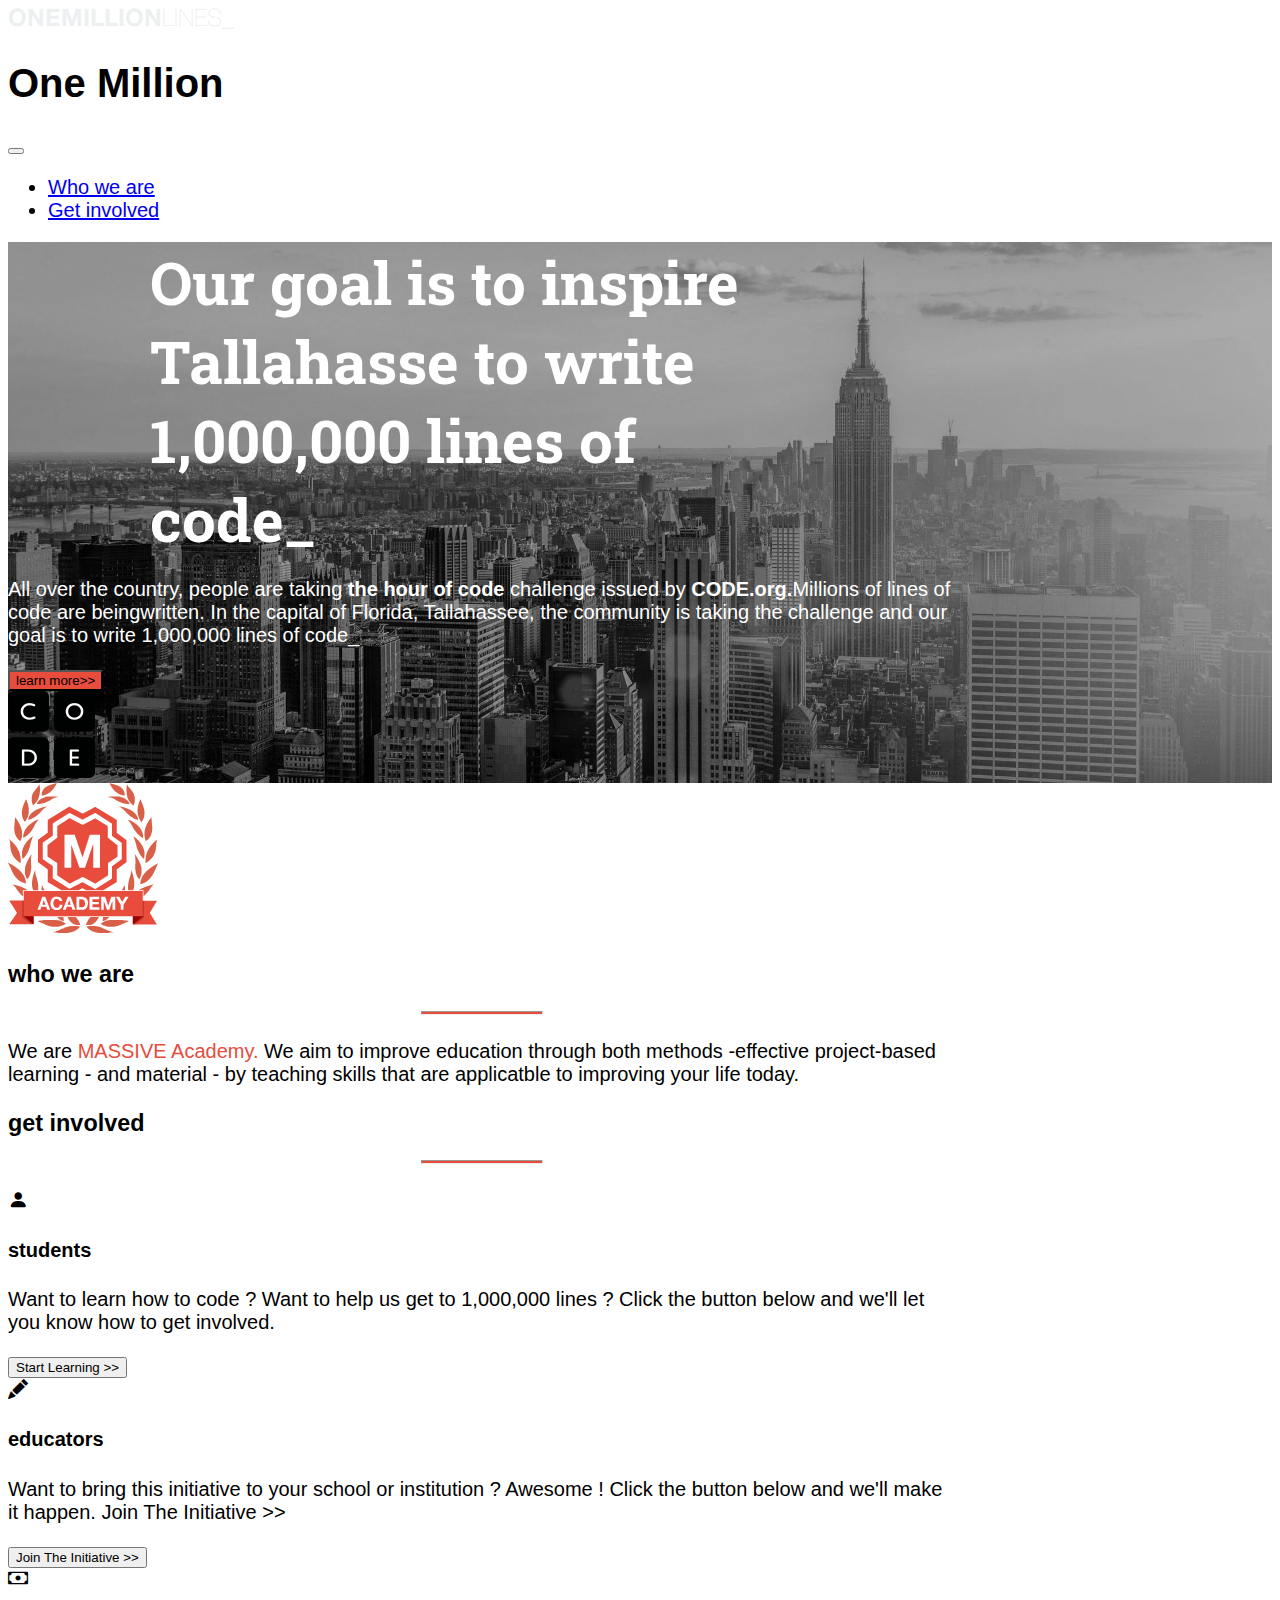
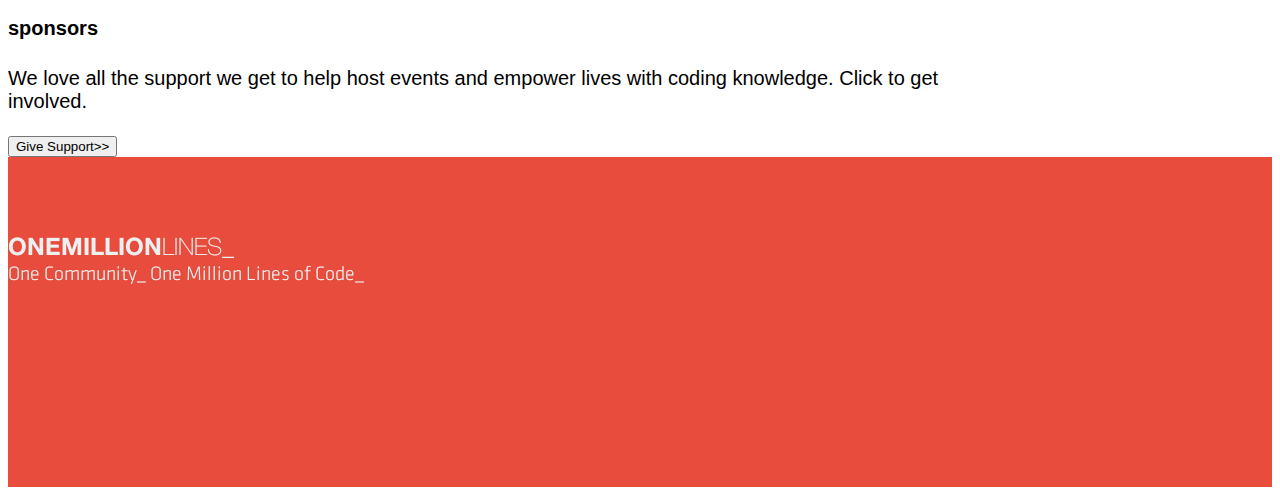
<file: index.html>
<!doctype html>
<html lang="en">

<head>
    <meta charset="utf-8">
    <meta name="viewport" content="width=device-width, initial-scale=1">
    <title>One Million - Accueil </title>
    <link href="https://cdn.jsdelivr.net/npm/bootstrap@5.3.2/dist/css/bootstrap.min.css" rel="stylesheet"
        integrity="sha384-T3c6CoIi6uLrA9TneNEoa7RxnatzjcDSCmG1MXxSR1GAsXEV/Dwwykc2MPK8M2HN" crossorigin="anonymous">
        <!-- lien icone bootstaps -->
    <link rel="stylesheet" href="https://cdn.jsdelivr.net/npm/bootstrap-icons@1.11.1/font/bootstrap-icons.css">
    <!-- lien css -->
    <link rel="stylesheet" href="assets/css/style.css">
</head>

<body>
    <header>

        <nav class="navbar navbar-expand-md navbar-dark bg-dark">
            <div class="container">
                <!-- class navbar-brand c'est  la marque  -->
                <a class="navbar-brand" href="index.html"> <img src="assets/images/top-logo.png"
                        alt="Logo One Million"></a>
                <h1 class="d-none">One Million</h1>
                
                <button class="navbar-toggler" type="button" data-bs-toggle="collapse" data-bs-target="#navbarNav"
                    aria-controls="navbarNav" aria-expanded="false" aria-label="Toggle navigation">
                    <span class="navbar-toggler-icon"></span>
                </button>
                <div class="collapse navbar-collapse" id="navbarNav">
                    <ul class="navbar-nav ms-auto">
                        <li class="nav-item">
                            <a class="nav-link" href="whoweare.html">Who we are</a>
                        </li>
                        <li class="nav-item">
                            <a class="nav-link" href="contact.html">Get involved</a>
                        </li>
                    </ul>
                </div>
            </div>
        </nav><!-- fin de la nav -->


        <div id="en-tete">
            <section class="container text-center">
                <h2 class="py-5"> Our goal is to inspire Tallahasse to write 1,000,000 lines of code_</h2>
                <p class="py-5">All over the country, people are taking <strong class="text-uppercase">the hour of code
                    </strong>challenge issued by <strong>CODE.org.</strong>Millions of lines of code are beingwritten.
                    In the capital of Florida, Tallahassee, the community is taking the challenge and our goal is to
                    write 1,000,000 lines of code_ </p>
                <button class="btn btn-red btn-lg">learn more>> </button> <br>
                <img src="assets/images/code.png" alt="one Million : code en image" class="img-fluid my-4">

            </section>

        </div> <!-- fin de l'en tete  -->

    </header><!--  fin de header -->

    <!-- main -->
    <main>

        <section class="row my-5 p-4">
            <div class="container text-center">

                <img src="assets/images/academy-brand-med.png" alt="logo academy " class="img-fluid my-4 ">
                <h3 class="p-2 text-uppercase"> who we are</h3>
                <hr>
                <p>We are <span>MASSIVE Academy.</span>  We aim to improve education through both methods -effective project-based
                    learning - and material - by teaching skills that are applicatble to improving your life today.</p>
            </div>

        </section>

    </main>
    <section class="p-5 bg-light text-center">
        <div class="container">

            <h3 class="text-uppercase py-2 ">get involved</h3>
            <hr>
            <!-- début rangée -->
            <div class="row"> <!-- début rangée -->
                <div class="col-12 col-md-4 mx-auto p-4">
                    <div class="icone">
                        <i class="bi bi-person-fill"></i>
                    </div>
                    <h4 class="text-uppercase"> students</h4>
                    <p>Want to learn how to code ? Want to help us get to 1,000,000 lines ? Click the button below and
                        we'll let you know how to get involved.

                    </p>
                    <button class="btn btn-outline-secondary"> Start Learning >></button>

                </div>
                <div class="col-12 col-md-4 mx-auto p-4">
                    <div class="icone">
                        <i class="bi bi-pencil-fill"></i>
                    </div>
                    <h4 class="text-uppercase">educators</h4>
                    <p>Want to bring this initiative to your school or institution ? Awesome ! Click the button below
                        and we'll make it happen.
                        Join The Initiative >>
                    </p>
                    <button class="btn btn-outline-secondary"> Join The Initiative >></button>

                </div>
                <div class="col-12 col-md-4 mx-auto p-4">
                    <div class="icone">
                        <i class="bi bi-cash"></i>
                    </div>
                    <h4 class="text-uppercase">sponsors</h4>
                    <p>We love all the support we get to help host events and empower lives with coding knowledge. Click
                        to get involved.

                    </p>
                    <button class="btn btn-outline-secondary"> Give Support>></button>

                </div>

            </div><!-- fin rangée -->

        </div><!-- fin container -->

    </section><!-- fin du main -->
    <footer>
        <div class="container">
            <img src="assets/images/one-million-bottom-brand.png" alt="one million footer logo">

        </div><!-- fin footer -->
    </footer>




    <script src="https://cdn.jsdelivr.net/npm/bootstrap@5.3.2/dist/js/bootstrap.bundle.min.js"
        integrity="sha384-C6RzsynM9kWDrMNeT87bh95OGNyZPhcTNXj1NW7RuBCsyN/o0jlpcV8Qyq46cDfL"
        crossorigin="anonymous"></script>
</body>

</html>
</file>
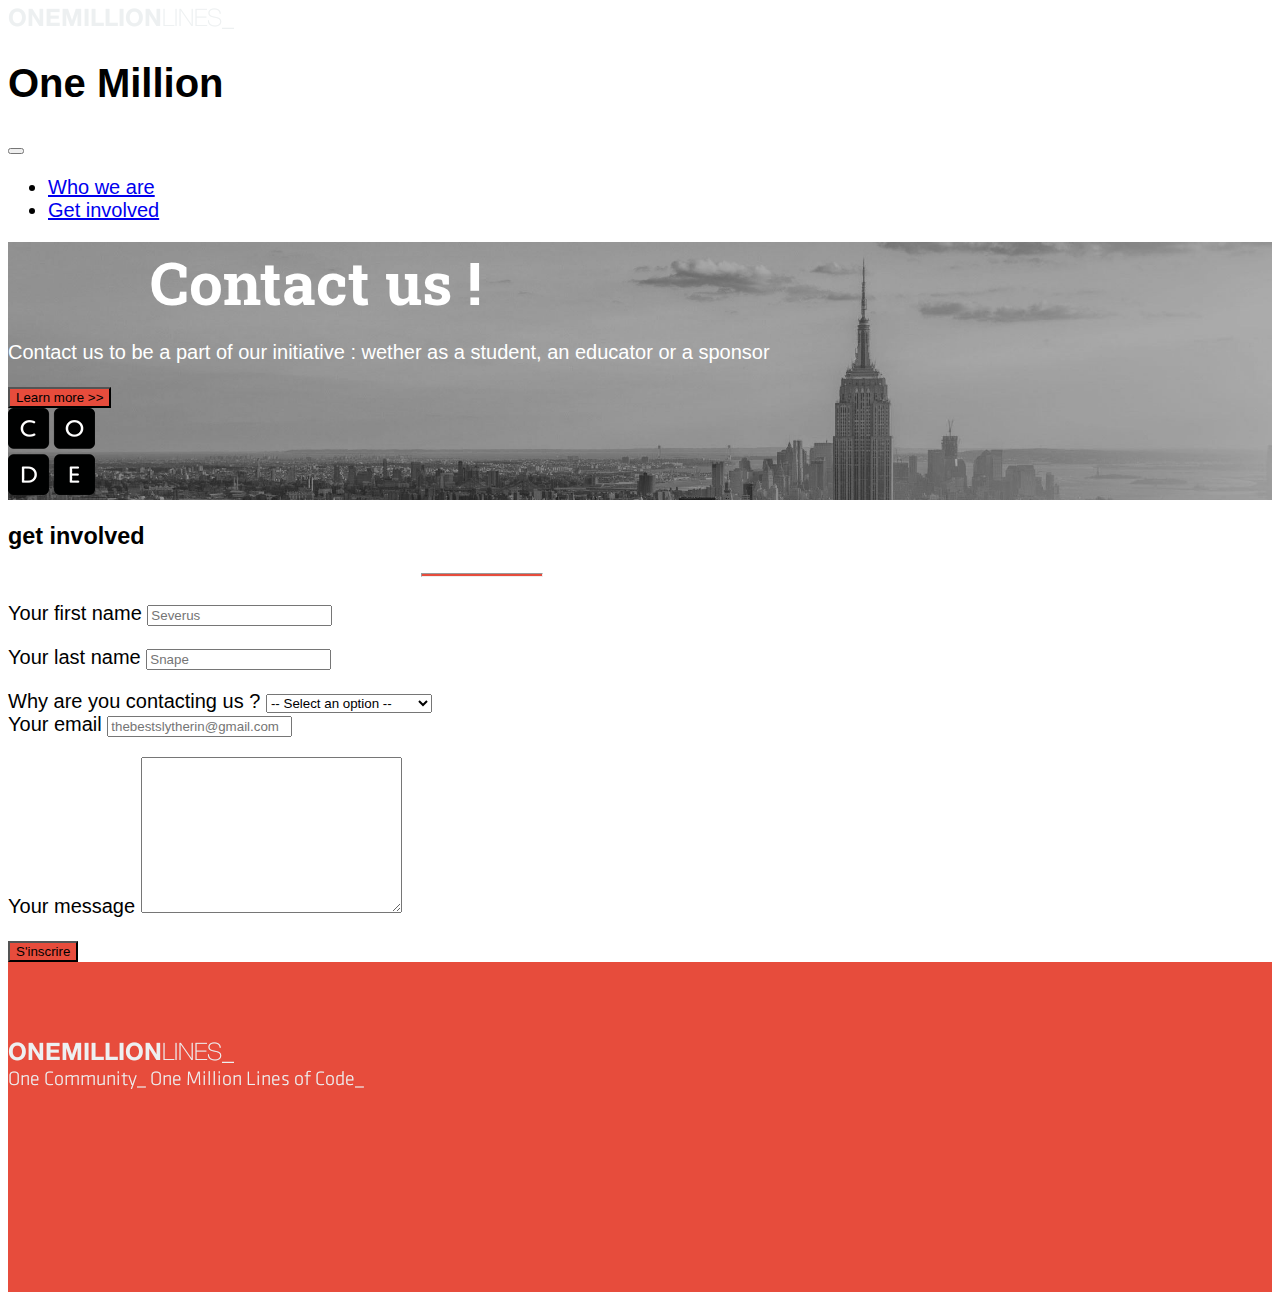
<file: contact.html>
<!doctype html>
<html lang="en">

<head>
    <meta charset="utf-8">
    <meta name="viewport" content="width=device-width, initial-scale=1">

    <title>One Million - Contact</title>

    <link href="https://cdn.jsdelivr.net/npm/bootstrap@5.3.2/dist/css/bootstrap.min.css" rel="stylesheet"
        integrity="sha384-T3c6CoIi6uLrA9TneNEoa7RxnatzjcDSCmG1MXxSR1GAsXEV/Dwwykc2MPK8M2HN" crossorigin="anonymous">

    <link rel="stylesheet" href="https://cdn.jsdelivr.net/npm/bootstrap-icons@1.11.1/font/bootstrap-icons.css">

    <link rel="stylesheet" href="assets/css/style.css">
</head>

<body>
    <header>
        <nav class="navbar navbar-expand-md navbar-dark bg-dark">
            <div class="container">
                <a class="navbar-brand" href="index.html"><img src="assets/images/top-logo.png"
                        alt="Logo One Million"></a>
                <h1 class="d-none">One Million</h1>
                <button class="navbar-toggler" type="button" data-bs-toggle="collapse" data-bs-target="#navbarNav"
                    aria-controls="navbarNav" aria-expanded="false" aria-label="Toggle navigation">
                    <span class="navbar-toggler-icon"></span>
                </button>
                <div class="collapse navbar-collapse" id="navbarNav">
                    <ul class="navbar-nav ms-auto">
                        <li class="nav-item">
                            <a class="nav-link" href="whoweare.html">Who we are</a>
                        </li>
                        <li class="nav-item">
                            <a class="nav-link active" href="contact.html">Get involved</a>
                        </li>
                    </ul>
                </div>
            </div>
        </nav><!-- fin de la nav -->
        <div id="en-tete">
            <section class="container text-center">
                <h2 class="py-5">Contact us !</h2>
                <p class="py-5">Contact us to be a part of our initiative : wether as a student, an educator or a sponsor</p>
                <button class="btn btn-red btn-lg">Learn more >></button>
                <br>
                <img src="assets/images/code.png" alt="One Million : code en image" class="img-fluid my-4">
            </section>
        </div><!-- fin de l'en-tête -->
    </header><!-- fin du header -->

    <!-- MAIN -->
    <main>
        <section class="p-5 bg-light text-center">
            <div class="container">
                <h3 class="p-2 text-uppercase">get involved</h3>
                <hr>
                <div class="row">
                    <div class="col-12 col-md-8 mx-auto">
                        <form action="#" method="POST" name="inscription">

                            <div class="mb-3">
                                <label for="prenom">Your first name</label>
                                <input type="text" name="prenom" id="prenom" class="form-control" placeholder="Severus">
                                <p id="p1"></p>
                            </div>

                            <div class="mb-3">
                                <label for="nom">Your last name</label>
                                <input type="text" name="nom" id="nom" class="form-control" placeholder="Snape">
                                <p id="p2"></p>
                            </div>

                            <div class="mb-3">
                                <label for="raison">Why are you contacting us ?</label>
                                <select name="raison" id="raison" class="form-select">
                                    <option disabled selected>-- Select an option --</option>
                                    <option value="educator">I want to be an educator </option>
                                    <option value="sponsor">I want to be a sponsor</option>
                                    <option value="student">I want to be a student</option>
                                </select>
                            </div>

                            <div class="mb-3">
                                <label for="email">Your email</label>
                                <input type="text" name="email" id="email" class="form-control" placeholder="thebestslytherin@gmail.com">
                                <p id="p3"></p>
                            </div>

                            <div class="mb-3">
                                <label for="message">Your message</label>
                                <textarea name="message" id="message" cols="30" rows="10" class="form-control"></textarea>
                                <p id="p4"></p>
                            </div>

                            <input type="submit" value="S'inscrire" class="btn btn-red" id="submit">

                        </form>
                    </div>
                </div>
            </div>
        </section>
    </main><!-- fin du main -->

    <footer>
        <div class="container">
            <img src="assets/images/one-million-bottom-brand.png" alt="One Million Footer logo" class="mt-5 pt-5 pb-3">
        </div>
    </footer><!-- fin footer -->

    <script src="https://cdn.jsdelivr.net/npm/bootstrap@5.3.2/dist/js/bootstrap.bundle.min.js"
        integrity="sha384-C6RzsynM9kWDrMNeT87bh95OGNyZPhcTNXj1NW7RuBCsyN/o0jlpcV8Qyq46cDfL"
        crossorigin="anonymous"></script>

    <script src="assets/js/script.js"></script>
</body>

</html>
</file>
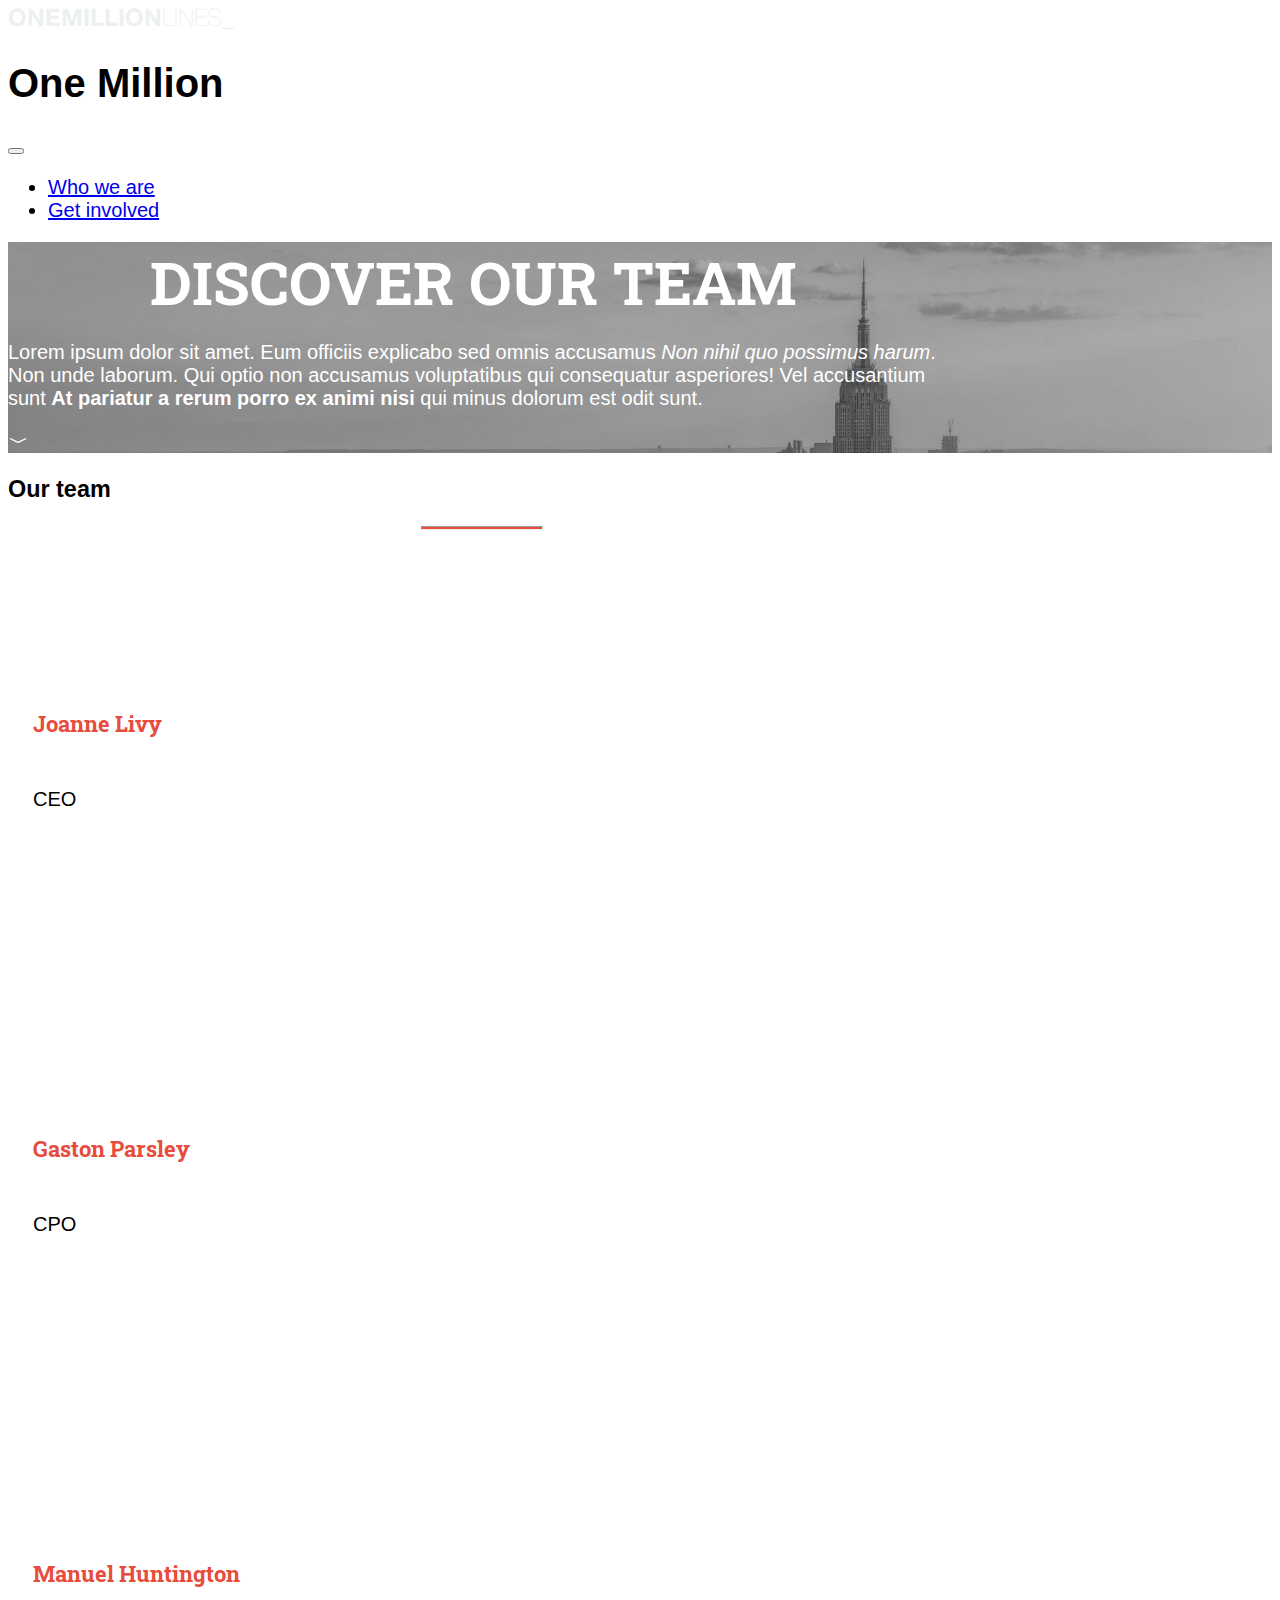
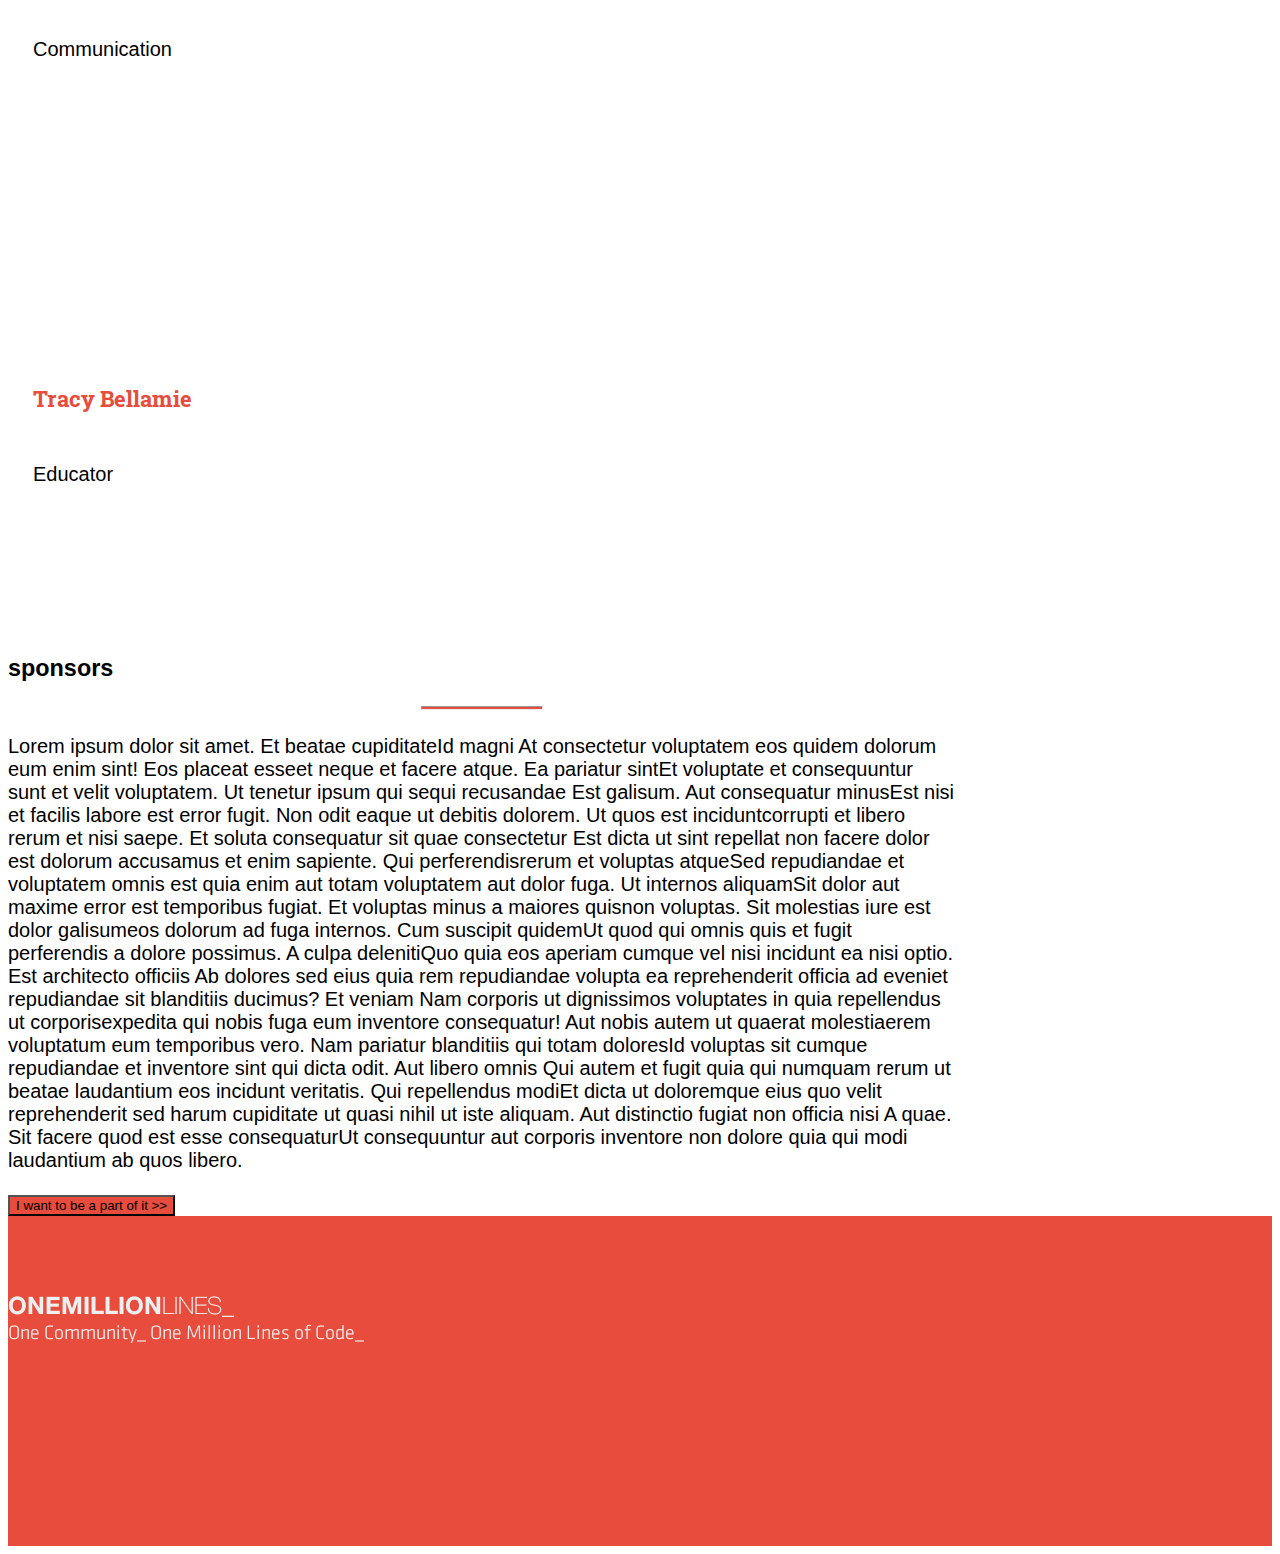
<file: whoweare.html>
<!doctype html>
<html lang="en">

<head>
    <meta charset="utf-8">
    <meta name="viewport" content="width=device-width, initial-scale=1">

    <title>One Million - Who we are</title>

    <link href="https://cdn.jsdelivr.net/npm/bootstrap@5.3.2/dist/css/bootstrap.min.css" rel="stylesheet"
        integrity="sha384-T3c6CoIi6uLrA9TneNEoa7RxnatzjcDSCmG1MXxSR1GAsXEV/Dwwykc2MPK8M2HN" crossorigin="anonymous">

    <link rel="stylesheet" href="https://cdn.jsdelivr.net/npm/bootstrap-icons@1.11.1/font/bootstrap-icons.css">

    <link rel="stylesheet" href="assets/css/style.css">
</head>

<body>
    <header>
        <nav class="navbar navbar-expand-md navbar-dark bg-dark">
            <div class="container">
                <a class="navbar-brand" href="index.html"><img src="assets/images/top-logo.png"
                        alt="Logo One Million"></a>
                <h1 class="d-none">One Million</h1>
                <button class="navbar-toggler" type="button" data-bs-toggle="collapse" data-bs-target="#navbarNav"
                    aria-controls="navbarNav" aria-expanded="false" aria-label="Toggle navigation">
                    <span class="navbar-toggler-icon"></span>
                </button>
                <div class="collapse navbar-collapse" id="navbarNav">
                    <ul class="navbar-nav ms-auto">
                        <li class="nav-item">
                            <a class="nav-link active" href="whoweare.html">Who we are</a>
                        </li>
                        <li class="nav-item">
                            <a class="nav-link" href="contact.html">Get involved</a>
                        </li>
                    </ul>
                </div>
            </div>
        </nav><!-- fin de la nav -->
        <div id="en-tete">
            <section class="container text-center">
                <h2 class="py-5">DISCOVER OUR TEAM</h2>
                <p class="py-5">Lorem ipsum dolor sit amet. Eum officiis explicabo sed omnis accusamus <em>Non nihil quo possimus harum</em>. Non unde laborum. Qui optio non accusamus voluptatibus qui consequatur asperiores! Vel accusantium sunt <strong>At pariatur a rerum porro ex animi nisi</strong> qui minus dolorum est odit sunt. </p>
                <p class="py-5"><i class="bi bi-chevron-compact-down fs-1 text-danger"></i></p>
            </section>
        </div><!-- fin de l'en-tête -->
    </header><!-- fin du header -->

    <!-- MAIN -->
    <main>
        <section class="p-5 bg-light">
            <div class="container text-center">
                <h3 class="p-2 text-uppercase">Our team</h3>
                <hr>
                <div class="row mb-5">
                    <div class="col-12 col-md-3 mx-auto m-2 team" id="team1">
                        <div class="infos">
                            <h4>Joanne Livy</h4>
                            <p>CEO</p>
                        </div>
                    </div>
                    <div class="col-12 col-md-3 mx-auto m-2 team" id="team2">
                        <div class="infos">
                            <h4>Gaston Parsley</h4>
                            <p>CPO</p>
                        </div>
                    </div>
                    <div class="col-12 col-md-3 mx-auto m-2 team" id="team3">
                        <div class="infos">
                            <h4>Manuel Huntington</h4>
                            <p>Communication</p>
                        </div>
                    </div>
                    <div class="col-12 col-md-3 mx-auto m-2 team" id="team4">
                        <div class="infos">
                            <h4>Tracy Bellamie</h4>
                            <p>Educator</p>
                        </div>
                    </div>
                </div>
            </div>
        </section>

        <section class="p-5 bg-light text-center">
            <div class="container">
                <h3 class="text-uppercase py-2">sponsors</h3>
                <hr>
                <p>Lorem ipsum dolor sit amet. Et beatae cupiditateId magni At consectetur voluptatem eos quidem dolorum  eum enim sint! Eos placeat esseet neque et facere atque. Ea pariatur sintEt voluptate et consequuntur sunt et velit voluptatem. Ut tenetur ipsum qui sequi recusandae Est galisum. Aut consequatur minusEst nisi et facilis labore est error fugit. Non odit eaque ut debitis dolorem. Ut quos est inciduntcorrupti et libero rerum et nisi saepe. Et soluta consequatur sit quae consectetur Est dicta ut sint repellat non facere dolor est dolorum accusamus et enim sapiente. Qui perferendisrerum et voluptas atqueSed repudiandae et voluptatem omnis est quia enim aut totam voluptatem aut dolor fuga. Ut internos aliquamSit dolor aut maxime error est temporibus fugiat.
                    Et voluptas minus a maiores quisnon voluptas. Sit molestias iure est dolor galisumeos dolorum ad fuga internos. Cum suscipit quidemUt quod qui omnis quis et fugit perferendis a dolore possimus. A culpa delenitiQuo quia eos aperiam cumque vel nisi incidunt ea nisi optio. Est architecto officiis Ab dolores sed eius quia rem repudiandae volupta ea reprehenderit officia ad eveniet repudiandae sit blanditiis ducimus? Et veniam Nam corporis ut dignissimos voluptates in quia repellendus ut corporisexpedita qui nobis fuga eum inventore consequatur! Aut nobis autem ut quaerat molestiaerem voluptatum eum temporibus vero.
                    Nam pariatur blanditiis qui totam doloresId voluptas sit cumque repudiandae et inventore sint qui dicta odit. Aut libero omnis Qui autem et fugit quia qui numquam rerum ut beatae laudantium eos incidunt veritatis. Qui repellendus modiEt dicta ut doloremque eius quo velit reprehenderit sed harum cupiditate ut quasi nihil ut iste aliquam. Aut distinctio fugiat non officia nisi A quae. Sit facere quod est esse consequaturUt consequuntur aut corporis inventore non dolore quia qui modi laudantium ab quos libero. </p>
                    <button class="btn btn-red btn-lg">I want to be a part of it >></button>
            </div><!-- fin container -->
        </section><!-- fin de la rangée -->
    </main><!-- fin du main -->

    <footer>
        <div class="container">
            <img src="assets/images/one-million-bottom-brand.png" alt="One Million Footer logo" class="mt-5 pt-5 pb-3">
        </div>
    </footer><!-- fin footer -->

    <script src="https://cdn.jsdelivr.net/npm/bootstrap@5.3.2/dist/js/bootstrap.bundle.min.js"
        integrity="sha384-C6RzsynM9kWDrMNeT87bh95OGNyZPhcTNXj1NW7RuBCsyN/o0jlpcV8Qyq46cDfL"
        crossorigin="anonymous"></script>
        <!-- lien vers js -->
        <script src="assets/js/script.js"></script>
</body>

</html>
</file>
<file: assets/css/style.css>
/* importation de la typo */
  @import url('https://fonts.googleapis.com/css2?family=Roboto+Slab:wght@500&display=swap');

/*  le style général */


body{
    font-family: Arial, Helvetica, sans-serif;
    font-size: 20px;
}
.container{
    width: 75%;

}
#en-tete{
    background-image: url(../images/hero-image.jpg);
    background-size: cover;
    background-position:top;
    color: #fff;
}
#en-tete h2{
    font-size: 3em;
    font-family: 'Roboto Slab', serif;
    width: 70%;
    margin: auto;

}
.btn-red{
    background-color: #e74c3c;
}
.btn-red:hover{
    background-color: #b83e30 !important;
    color:#fff !important;
}
/* main */
main h4{
    color: #e74c3c;
    font-family:'Roboto Slab', serif ;
    margin: 20 px 0 10px 0;
    font-weight: 700;
    font-size: 22px;

}
hr{
    margin: auto;
    width: 120px;
    margin-bottom: 25px;
    color: #e74c3c;
    background-color: #e74c3c;
    height: 2px;
}
main span{
    color: #e74c3c;
}
main .icone{
    width: 90px;
    background-color: rgb( 71,71,71);
    color: #fff;
    padding: 17px;
    margin: 25 px auto;
    border-radius: 50%;
    font-size: 2rem;
}
footer{
    background-color: #e74c3c;
    height: 250px;
    padding-top:80px;
}
/* hwo we are  */
.team{
    padding: 0;
    margin: 25px;
    height: 400px;
    background-size: cover;
    background-position: center;
    background-repeat: no-repeat;
}
#team1{
    background-image:url(../images/joanne.jpg);

}
#team2{
    background-image:url(../images/gaston.jpg) ;

}
#team3{
    background-image:url(../images/manuel.jpg);
}
#team4{
    background-image:url(../images/tracy.jpg) ;
}
.infos{
    background-color: #fff;
    padding: 0;
    margin: 0;
    height: 400px;
    display: flex;
    justify-content: center;
    flex-direction: column;
    transition:1s;
}
/* le style pour le js */
.change{
    background-color: transparent;
    color: #fff  !important;


}
.erreur{
    border:2px solid #b83e30;
}
.valide {
    border: 2px solid green;
}
</file>
